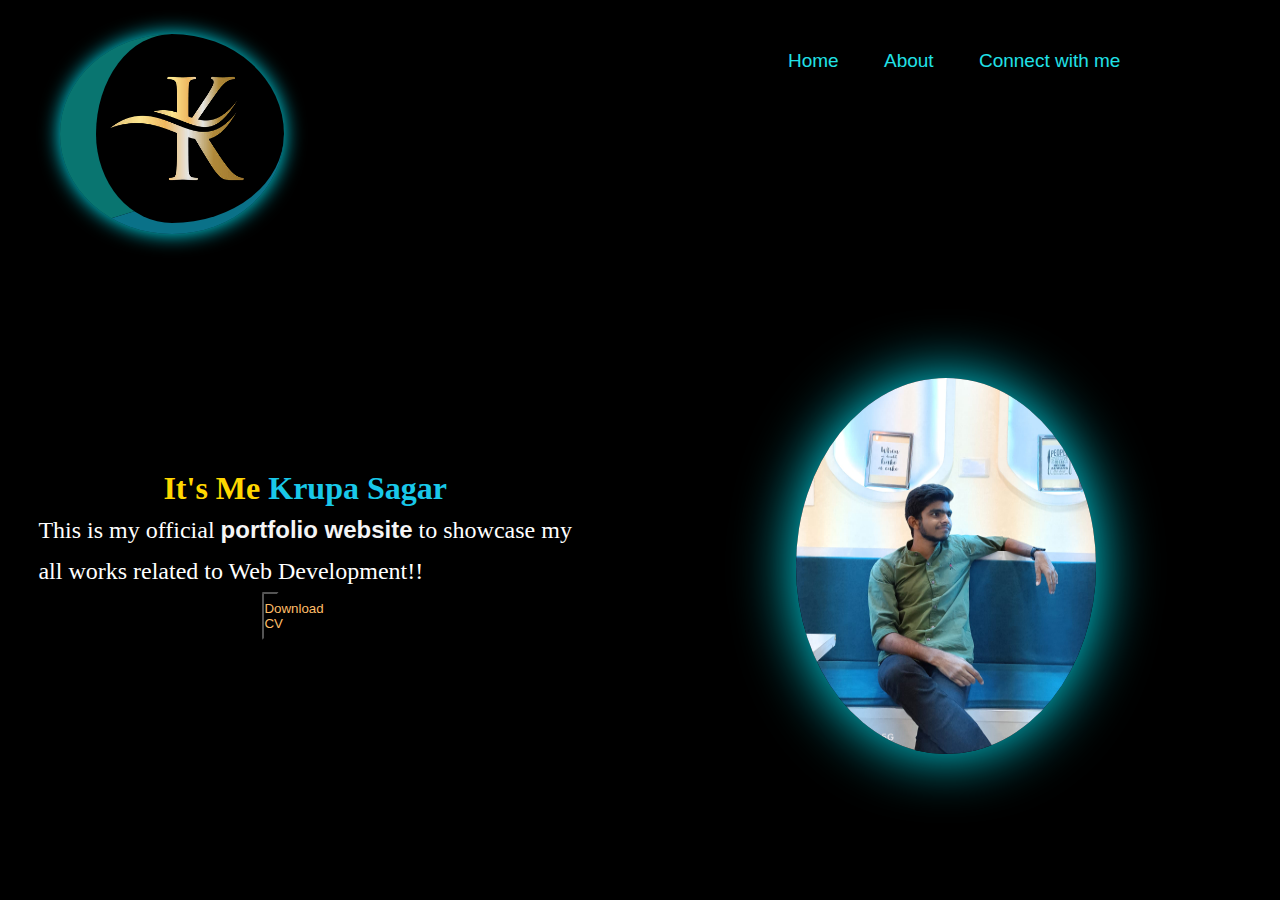
<file: index.html>
<!DOCTYPE html>
<html lang="en">
<head>
    <meta charset="UTF-8">
    <meta name="viewport" content="width=device-width, initial-scale=1.0">
    <title>Portfolio</title>
    <link rel="stylesheet" href="index.css">
    <link rel="icon" href="fav.jpeg" type="image/jpeg"/>
</head>
<body>
        
    
    <div class="navbar">
       <nav>
        <img src="logo2-removebg-preview.png" class="one">
      
        <ul>
            
            <li><a href="index.html",target= _self><span>Home</span></a></li>
                   
            <li><a href="About.html"><span>About</span></a></li>
            <li><a href="connect_with_me.html"><span>Connect with me</span></a></li>
            <!-- <li><a href="#"><span>Portfolio</span></a></li> -->
        </ul>
       
       </nav>
    </div>
    <div class="container">
       
        <div class="data">
             <h1>It's Me<span id="e"> Krupa Sagar</span></h1>
             <p>This is my official <span id="ex">portfolio website</span> to showcase my<br>
            all works related
            to Web Development!!</p>
             <a href="my_resume.pdf" download="file.pdf"><button>Download CV</button></a>
        </div>
        <div class="mypic">
            <!-- <img src="aesthetic-dark-wallpaper-background-neon-light-removebg-preview.png" id="bgpic"> -->
            
            <img src="mypic2.jpg" id="newpic">
       
         </div>
    </div>

    

</body>
</html>
</file>
<file: index.css>
*
{
    margin: 0;padding: 0;box-sizing: border-box;
}

body
{
    background: black;
    color: white;
     /* background-image: url('back2.jpg');
    background-size: cover;  */
   
    height: 100vh;
    
}
.navbar
{
    position: relative;
    width: 100%;
    height: 42vh;
}
nav
 {
   
 
     display: flex;
     
     justify-content: space-between;

}
nav img{
    margin-left: 2rem;
    margin-top: 2rem;
    box-shadow: 0 0 20px #00E8F8;
    border-left: 36px solid #14fff475;
    border-right: 0px solid #45d3ff80;
    border-bottom: 11px solid #13C9F38F;
    border-top: 1 3px solid #13BEF391;
  }
.one
{
     height: 200px;
    width: 224px;
   /* border-radius: 50%;
    border: 5px solid goldenrod; */
    /* background-image: url('logo.png');
    background-size: cover; */
    position: relative;
    left: 28px;
    top: 2px;
    box-shadow: 0 0 20px #00E8F8;
    border-radius: 50%;
    margin-right: 4rem;
    /* background: linear-gradient(45deg, #1230a8e3, #c34f4fb5); */
}

nav ul li{
  
    display: inline-block;
    margin: 10px 20px;
    /* margin-left: 100px; */
}  
ul{
    /* margin-left: 164px; */
    margin-top: 40px;
    height: 50px;
    /* margin-right: 180px; */
    font-family: Arial, Helvetica, sans-serif;
    font-size: 19px;
    
}
li{
    list-style-type: none;
    
}
 a{
    text-decoration: none;
    
     
} 
span{
    font-family: Arial, Helvetica, sans-serif;
    color:#21e1e7;
    transition: all 0s ease-in 0s;
   
}
span:active {
    color: red;
   background: skyblue;
}
span:hover {
    color: #1F252E;
  background-color: #00E8F8;
  box-shadow: 0 0 20px #00E8F8; 
   transition: all .3s ease-in-out;
  border-radius: 2rem;
    
}
li:active{
    transform: translateY(4px);
}
.data
{
    float:inline-start;
    display: flex;
  margin-top: 7%;
  margin-left: 4%;
  position: relative;
  margin-left: 3%;
  color: gold;
  flex-direction: column;
  /* justify-content: center; */
  align-items: center;
  line-height: 41px;
}
.data #e{
    color: rgb(25,200, 233);
    font-family: cursive;
}
.data #e:hover{
 color: white;
}
.data p{
    color: white;
    font-size: x-large;
}
.data  #ex
{
    font-weight: bold;
    color:whitesmoke
}
.data button{
    background: transparent;
     width: 20%;
     height: 3rem;
     border-radius: 7%;
}
a button
{
    color:#febd68;
    
}
button:hover{
    color: #1F252E;
    background-color: #00E8F8;
    box-shadow: 0 0 20px #00E8F8; 
    transition: all .3s ease-in-out;
    
}

 /* .mypic
 {
     margin-right: 10%;
  
    width: 25%; 
    display: inline-block;
    border: 3px solid gold ;
    background-image: url('mypic4-removebg-preview.png');
    background-size: cover; 
    border-radius: 50%;
}  */
.mypic img{
    height: 93%;
    width: 300px;
    border-radius: 50%;
    animation: animate 20s linear infinite;
    box-shadow: 0 0 60px #00E8F8;
    
  
}
/* .mypic{
    background:linear-gradient(rgba(19, 175, 200, 0.46),rgba(255, 38, 0, 0.75),rgb(24, 42, 163),rgb(243, 228, 24),rgba(8, 255, 0, 0.23));
    display: flex;
    justify-content: center;
    align-items: center;
    border-radius: 50%;
    z-index: -1;
    animation: animate 20s linear infinite;
    box-shadow: 0 0 60px #00E8F8;
    order: 1;
    margin-bottom: 4rem;
} */
.container
{
    /* width: 100%;
    height:60%; */
    display: flex;
    gap: 14rem;
    /* justify-content: space-between; */

}
@keyframes animate{
    0%{
        background-position: 0 0;
    }
    50%{
        background-position: 400% 0;
    }
    100%{
        background-position: 0;
    }
}

@media  (min-width:601px) {
    .mypic{
        min-width: 300px;
        min-height: 300px;
    }
    .data{
        min-width: 500px;
    }
    .one{
        min-width: 224px;
    }
    ul{
       width: 40%;
    }
    
} 


@media  (max-width:600px) {
    .one{
        min-width: 224px;
    }
    .data{
        min-width: 400px;
        order: 2;
       
    }
    .mypic{
        width: 280px;
        height: 300px;
       margin-left: 6rem;
      
    }
    ul{
        display: flex;
        flex-direction: column;
        justify-content: start;
        align-items: center;
        margin-left: 164px;
        margin-top: 45px;
    }
    .container
{
    width: 100%;
    height:60%;
    display: flex;
    flex-direction: column;
    justify-content: space-between;
    gap: 2rem;
   
}

/* nav{
    flex-direction: column;
    align-items: space-evenly;
} */
    
} 

@media  (max-height:700px) {
    .one{
        float: left;
    }
    .data{
        min-height: 200px;
       
    }
                        .mypic{
                            min-height: 400px;
                            min-width: 280px;
                            margin-top: 30px;
                        
                           }
   
    .data button{
        
         width: 6rem;
         height: 3rem;
        
    }
    
    
}
</file>
